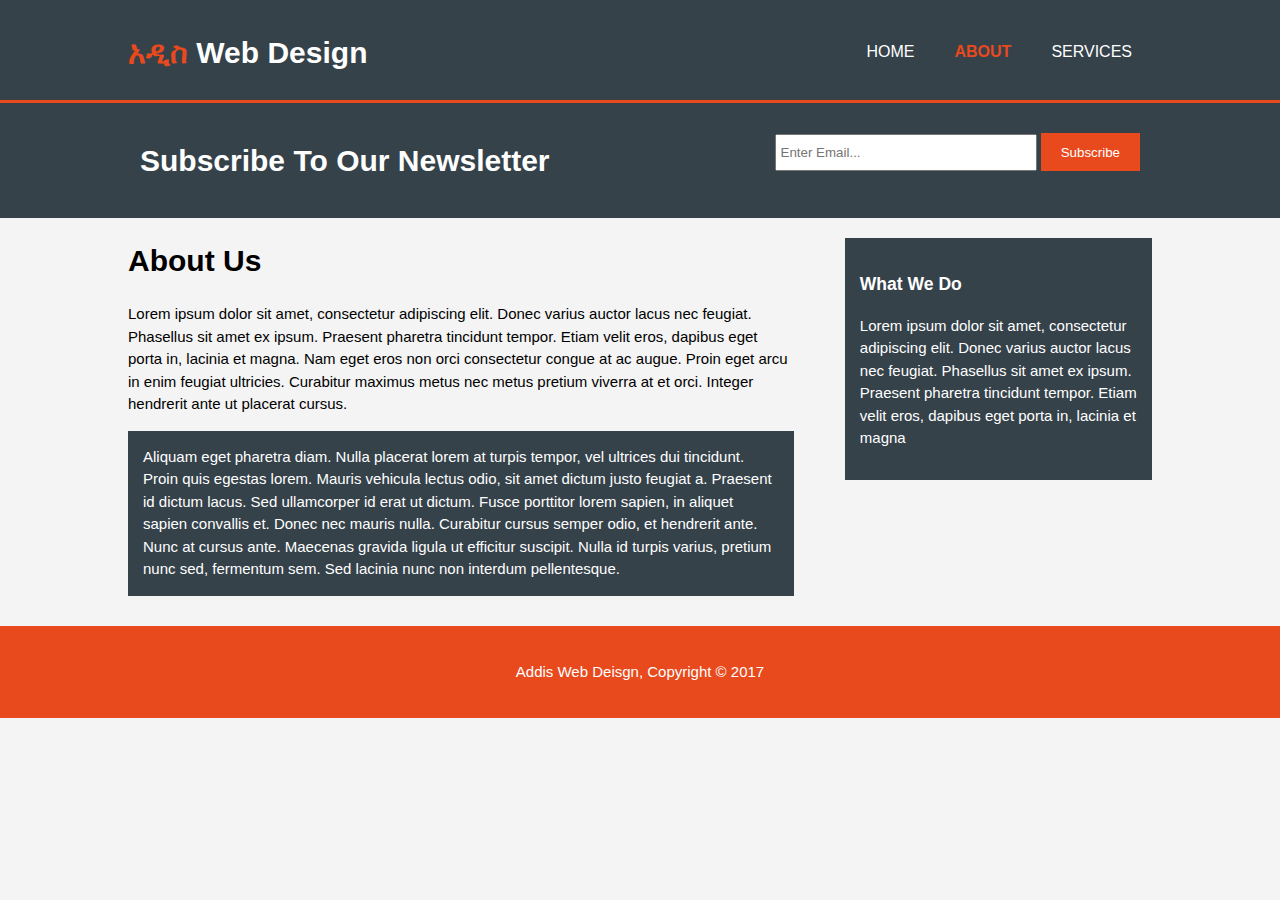
<file: about.html>
<!DOCTYPE html>
<html>

<head>
    <meta charset="utf-8">
    <meta name="viewport" content="width=device-width">
    <meta name="description" content="Affordable and professional web design">
    <meta name="keywords" content="web design, affordable web design, professional web design">
    <meta name="author" content="Brad Traversy">
    <title>Acme Web Deisgn | About</title>
    <link rel="stylesheet" href="./css/style.css">
</head>

<body>
    <header>
        <div class="container">
            <div id="branding">
                <h1><span class="highlight">አዲስ</span> Web Design</h1>
            </div>
            <nav>
                <ul>
                    <li><a href="index.html">Home</a></li>
                    <li class="current"><a href="about.html">About</a></li>
                    <li><a href="services.html">Services</a></li>
                </ul>
            </nav>
        </div>
    </header>

    <section id="newsletter">
        <div class="container">
            <h1>Subscribe To Our Newsletter</h1>
            <form>
                <input type="email" placeholder="Enter Email...">
                <button type="submit" class="button_1">Subscribe</button>
            </form>
        </div>
    </section>

    <section id="main">
        <div class="container">
            <article id="main-col">
                <h1 class="page-title">About Us</h1>
                <p>
                    Lorem ipsum dolor sit amet, consectetur adipiscing elit. Donec varius auctor lacus nec feugiat.
                    Phasellus sit amet ex ipsum. Praesent pharetra tincidunt tempor. Etiam velit eros, dapibus eget
                    porta in, lacinia et magna. Nam eget eros non orci consectetur congue at ac augue. Proin eget arcu
                    in enim feugiat ultricies. Curabitur maximus metus nec metus pretium viverra at et orci. Integer
                    hendrerit ante ut placerat cursus.
                </p>
                <p class="dark">
                    Aliquam eget pharetra diam. Nulla placerat lorem at turpis tempor, vel ultrices dui tincidunt. Proin
                    quis egestas lorem. Mauris vehicula lectus odio, sit amet dictum justo feugiat a. Praesent id dictum
                    lacus. Sed ullamcorper id erat ut dictum. Fusce porttitor lorem sapien, in aliquet sapien convallis
                    et. Donec nec mauris nulla. Curabitur cursus semper odio, et hendrerit ante. Nunc at cursus ante.
                    Maecenas gravida ligula ut efficitur suscipit. Nulla id turpis varius, pretium nunc sed, fermentum
                    sem. Sed lacinia nunc non interdum pellentesque.
                </p>
            </article>

            <aside id="sidebar">
                <div class="dark">
                    <h3>What We Do</h3>
                    <p>Lorem ipsum dolor sit amet, consectetur adipiscing elit. Donec varius auctor lacus nec feugiat.
                        Phasellus sit amet ex ipsum. Praesent pharetra tincidunt tempor. Etiam velit eros, dapibus eget
                        porta in, lacinia et magna</p>
                </div>
            </aside>
        </div>
    </section>

    <footer>
        <p>Addis Web Deisgn, Copyright &copy; 2017</p>
    </footer>
</body>

</html>
</file>
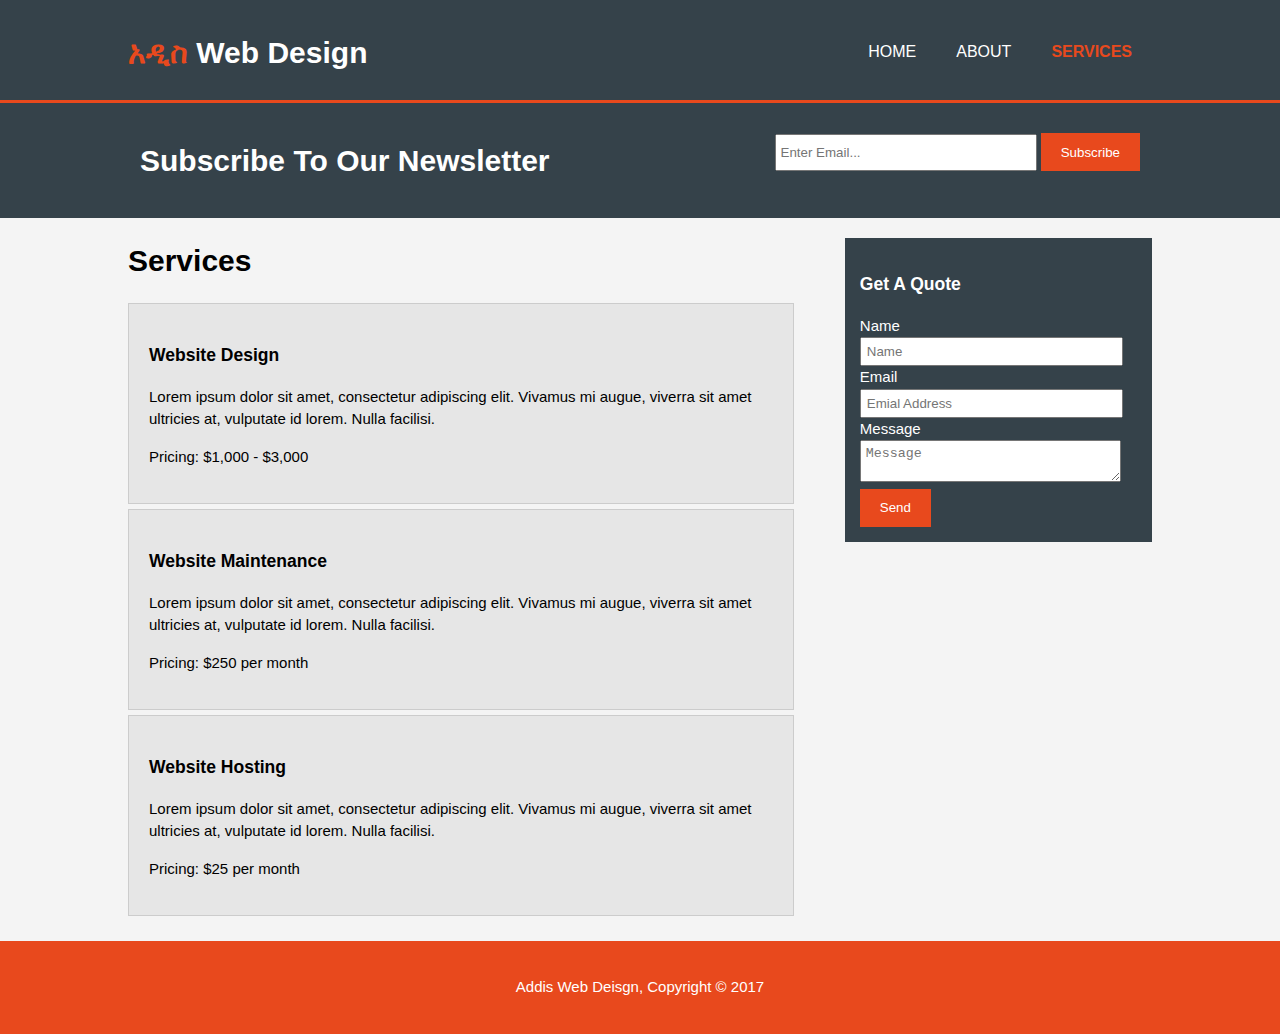
<file: services.html>
<!DOCTYPE html>
<html>

<head>
    <meta charset="utf-8">
    <meta name="viewport" content="width=device-width">
    <meta name="description" content="Affordable and professional web design">
    <meta name="keywords" content="web design, affordable web design, professional web design">
    <meta name="author" content="Brad Traversy">
    <title>Acme Web Deisgn | Services</title>
    <link rel="stylesheet" href="./css/style.css">
</head>

<body>
    <header>
        <div class="container">
            <div id="branding">
                <h1><span class="highlight">አዲስ</span> Web Design</h1>
            </div>
            <nav>
                <ul>
                    <li><a href="index.html">Home</a></li>
                    <li><a href="about.html">About</a></li>
                    <li class="current"><a href="services.html">Services</a></li>
                </ul>
            </nav>
        </div>
    </header>

    <section id="newsletter">
        <div class="container">
            <h1>Subscribe To Our Newsletter</h1>
            <form>
                <input type="email" placeholder="Enter Email...">
                <button type="submit" class="button_1">Subscribe</button>
            </form>
        </div>
    </section>

    <section id="main">
        <div class="container">
            <article id="main-col">
                <h1 class="page-title">Services</h1>
                <ul id="services">
                    <li>
                        <h3>Website Design</h3>
                        <p>Lorem ipsum dolor sit amet, consectetur adipiscing elit. Vivamus mi augue, viverra sit amet
                            ultricies at, vulputate id lorem. Nulla facilisi.</p>
                        <p>Pricing: $1,000 - $3,000</p>
                    </li>
                    <li>
                        <h3>Website Maintenance</h3>
                        <p>Lorem ipsum dolor sit amet, consectetur adipiscing elit. Vivamus mi augue, viverra sit amet
                            ultricies at, vulputate id lorem. Nulla facilisi.</p>
                        <p>Pricing: $250 per month</p>
                    </li>
                    <li>
                        <h3>Website Hosting</h3>
                        <p>Lorem ipsum dolor sit amet, consectetur adipiscing elit. Vivamus mi augue, viverra sit amet
                            ultricies at, vulputate id lorem. Nulla facilisi.</p>
                        <p>Pricing: $25 per month</p>
                    </li>
                </ul>
            </article>

            <aside id="sidebar">
                <div class="dark">
                    <h3>Get A Quote</h3>
                    <form class="quote">
                        <div>
                            <label>Name</label><br>
                            <input type="text" placeholder="Name">
                        </div>
                        <div>
                            <label>Email</label><br>
                            <input type="email" placeholder="Emial Address">
                        </div>
                        <div>
                            <label>Message</label><br>
                            <textarea placeholder="Message"></textarea>
                        </div>
                        <button class="button_1" type="submit">Send</button>
                    </form>
                </div>
            </aside>
        </div>
    </section>

    <footer>
        <p>Addis Web Deisgn, Copyright &copy; 2017</p>
    </footer>
</body>

</html>
</file>
<file: css/style.css>
body {
  font: 15px/1.5 Arial, Helvetica, sans-serif;
  padding: 0;
  margin: 0;
  background-color: #f4f4f4;
}

/* Global */
.container {
  width: 80%;
  margin: auto;
  overflow: hidden;
}

ul {
  margin: 0;
  padding: 0;
}

.button_1 {
  height: 38px;
  background: #e8491d;
  border: 0;
  padding-left: 20px;
  padding-right: 20px;
  color: #ffffff;
}

.dark {
  padding: 15px;
  background: #35424a;
  color: #ffffff;
  margin-top: 10px;
  margin-bottom: 10px;
}

/* Header **/
header {
  background: #35424a;
  color: #ffffff;
  padding-top: 30px;
  min-height: 70px;
  border-bottom: #e8491d 3px solid;
}

header a {
  color: #ffffff;
  text-decoration: none;
  text-transform: uppercase;
  font-size: 16px;
}

header li {
  float: left;
  display: inline;
  padding: 0 20px 0 20px;
}

header #branding {
  float: left;
}

header #branding h1 {
  margin: 0;
}

header nav {
  float: right;
  margin-top: 10px;
}

header .highlight,
header .current a {
  color: #e8491d;
  font-weight: bold;
}

header a:hover {
  color: #cccccc;
  font-weight: bold;
}

/* Showcase */
#showcase {
  min-height: 400px;
  background: url('../img/showcase.jpg') no-repeat 0 -400px;
  text-align: center;
  color: #ffffff;
}

#showcase h1 {
  margin-top: 100px;
  font-size: 55px;
  margin-bottom: 10px;
}

#showcase p {
  font-size: 20px;
}

/* Newsletter */
#newsletter {
  padding: 15px;
  color: #ffffff;
  background: #35424a;
}

#newsletter h1 {
  float: left;
}

#newsletter form {
  float: right;
  margin-top: 15px;
}

#newsletter input[type='email'] {
  padding: 4px;
  height: 25px;
  width: 250px;
}

/* Boxes */
#boxes {
  margin-top: 20px;
}

#boxes .box {
  float: left;
  text-align: center;
  width: 30%;
  padding: 10px;
}

#boxes .box img {
  width: 90px;
}

/* Sidebar */
aside#sidebar {
  float: right;
  width: 30%;
  margin-top: 10px;
}

aside#sidebar .quote input,
aside#sidebar .quote textarea {
  width: 90%;
  padding: 5px;
}

/* Main-col */
article#main-col {
  float: left;
  width: 65%;
}

/* Services */
ul#services li {
  list-style: none;
  padding: 20px;
  border: #cccccc solid 1px;
  margin-bottom: 5px;
  background: #e6e6e6;
}

footer {
  padding: 20px;
  margin-top: 20px;
  color: #ffffff;
  background-color: #e8491d;
  text-align: center;
}

/* Media Queries */
@media (max-width: 768px) {
  header #branding,
  header nav,
  header nav li,
  #newsletter h1,
  #newsletter form,
  #boxes .box,
  article#main-col,
  aside#sidebar {
    float: none;
    text-align: center;
    width: 100%;
  }

  header {
    padding-bottom: 20px;
  }

  #showcase h1 {
    margin-top: 40px;
  }

  #newsletter button,
  .quote button {
    display: block;
    width: 100%;
  }

  #newsletter form input[type='email'],
  .quote input,
  .quote textarea {
    width: 100%;
    margin-bottom: 5px;
  }
}
</file>
